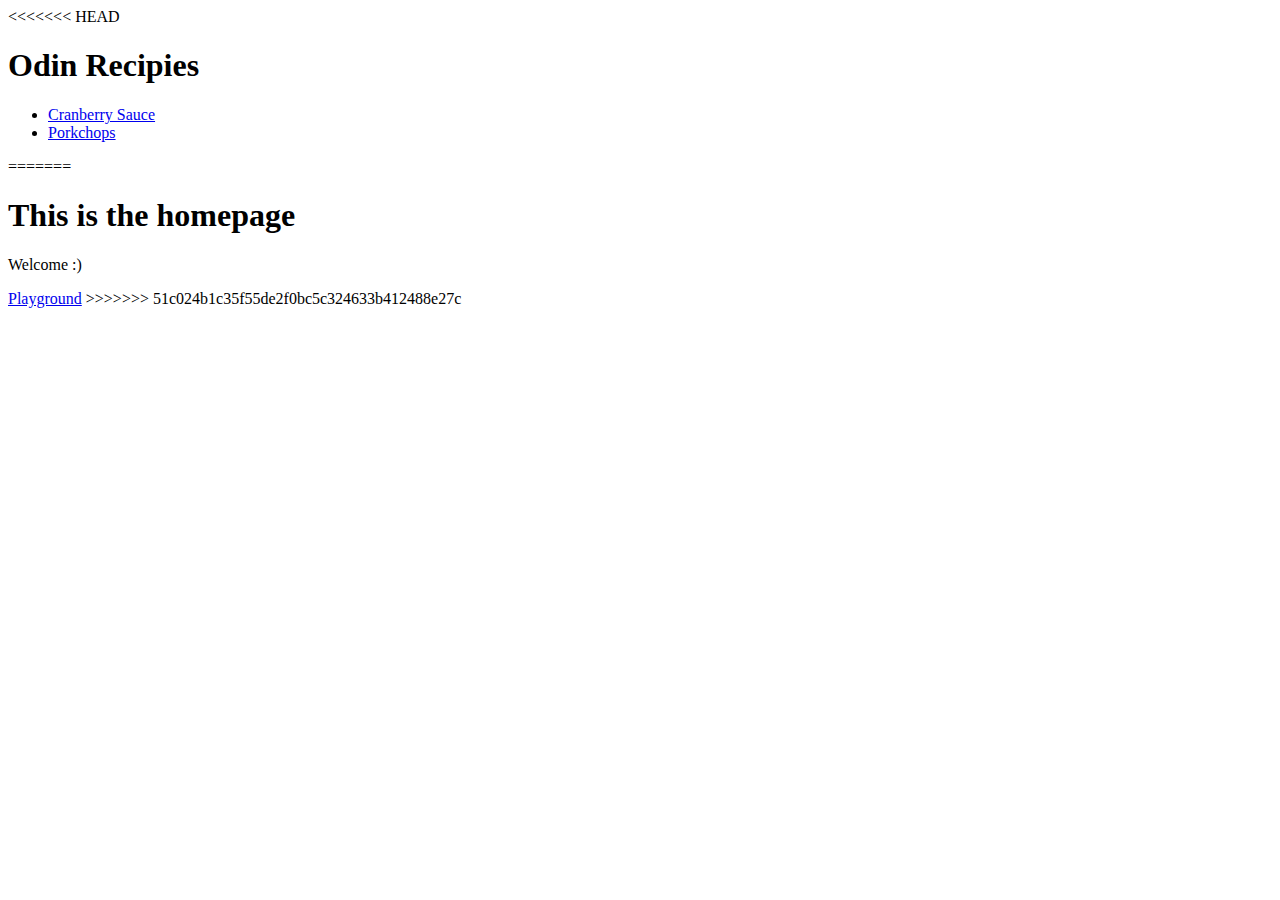
<file: index.html>
<!DOCTYPE html>
<html lang="en">
<head>
    <meta charset="UTF-8">
    <meta name="viewport" content="width=device-width, initial-scale=1.0">
<<<<<<< HEAD
    <title>Odin Recipies</title>
</head>
<body>
    <h1>Odin Recipies</h1>
    <ul>
        <li><a href="recipies/Cranberry-sauce.html">Cranberry Sauce</a></li>
        <li><a href="recipies/Porkchops.html">Porkchops</a></li>
    </ul>
=======
    <title>Homepage</title>
</head>
<body>
    <h1>This is the homepage</h1>
    <P>Welcome :)</P>

    <a href="./test/test-page.html">Playground</a>
>>>>>>> 51c024b1c35f55de2f0bc5c324633b412488e27c
</body>
</html>
</file>
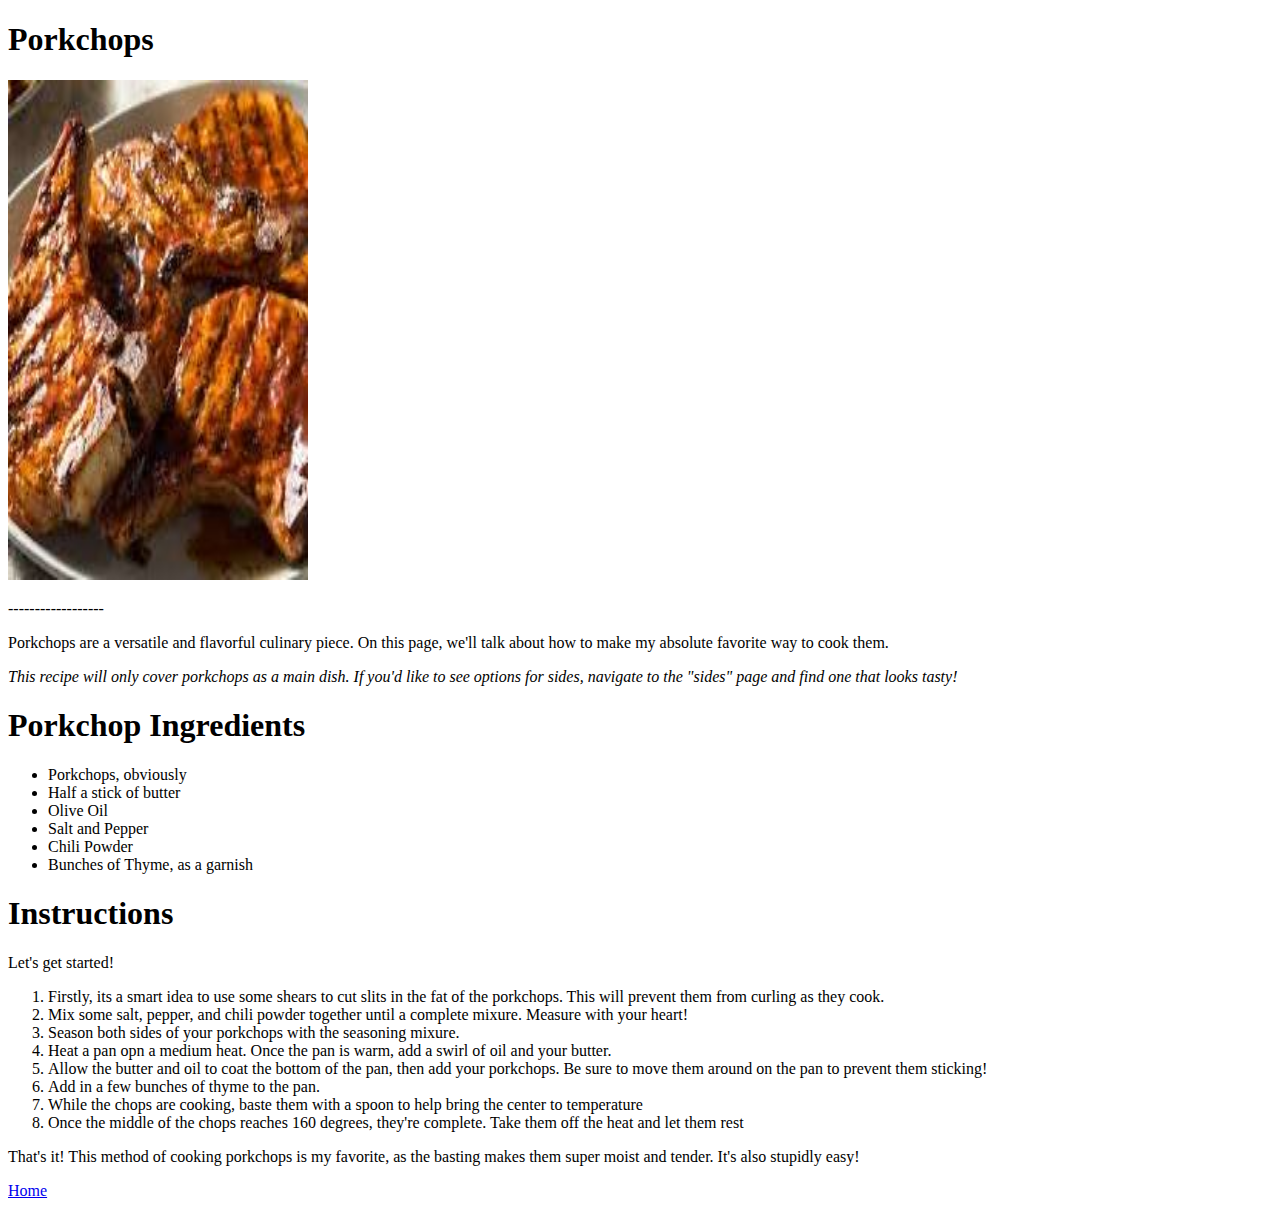
<file: recipies/Porkchops.html>
<!DOCTYPE html>
<html lang="en">
<head>
    <meta charset="UTF-8">
    <meta name="viewport" content="width=device-width, initial-scale=1.0">
    <title>Porkchops</title>
</head>
<body>
    <h1>Porkchops</h1>
    <img src="../images/Porkchops.jpeg" alt="An Image of Porkchops" width="300" height="500">

    <p>------------------</p>
    <p>Porkchops are a versatile and flavorful culinary piece. On this page, we'll talk about how to make my absolute favorite way to cook them.</p>
    <p><em>This recipe will only cover porkchops as a main dish. If you'd like to see options for sides, navigate to the "sides" page and find one that looks tasty!</em></p>

    <h1>Porkchop Ingredients</h1>
        <ul>
            <li>Porkchops, obviously</li>
            <li>Half a stick of butter</li>
            <li>Olive Oil</li>
            <li>Salt and Pepper</li>
            <li>Chili Powder</li>
            <li>Bunches of Thyme, as a garnish</li>
        </ul>
    <h1>Instructions</h1>
    <p>Let's get started!</p>
    <ol>
        <li> Firstly, its a smart idea to use some shears to cut slits in the fat of the porkchops. This will prevent them from curling as they cook.</li>
        <li>Mix some salt, pepper, and chili powder together until a complete mixure. Measure with your heart!</li>
        <li>Season both sides of your porkchops with the seasoning mixure.</li>
        <li>Heat a pan opn a medium heat. Once the pan is warm, add a swirl of oil and your butter.</li>
        <li>Allow the butter and oil to coat the bottom of the pan, then add your porkchops. Be sure to move them around on the pan to prevent them sticking!</li>
        <li>Add in a few bunches of thyme to the pan.</li>
        <li>While the chops are cooking, baste them with a spoon to help bring the center to temperature</li>
        <li>Once the middle of the chops reaches 160 degrees, they're complete. Take them off the heat and let them rest</li>
    </ol>
    <P>That's it! This method of cooking porkchops is my favorite, as the basting makes them super moist and tender. It's also stupidly easy!</P>

    <a href="../index.html">Home</a>
</body>
</html>
</file>
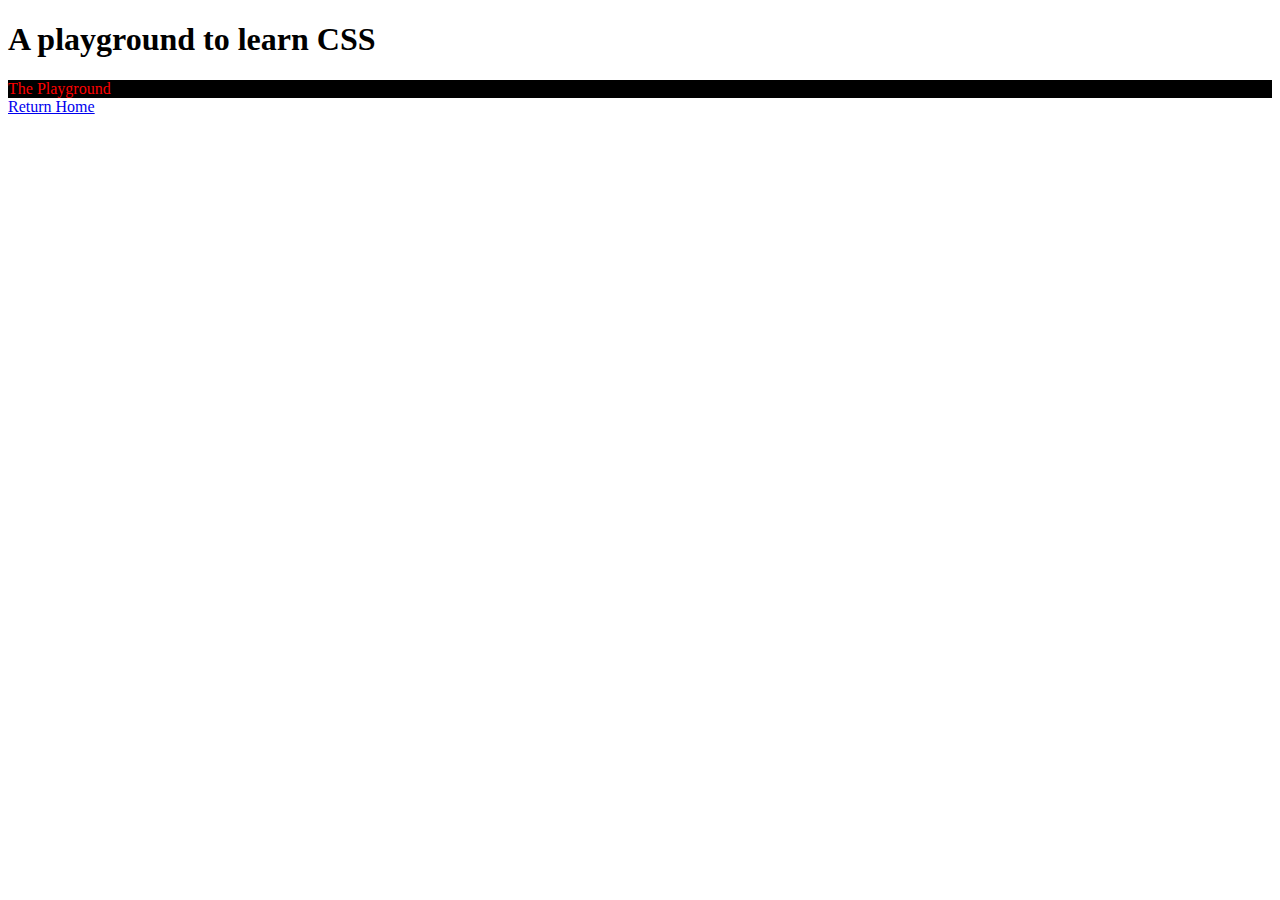
<file: test/test-page.html>
<!DOCTYPE html>
<html lang="en">
<head>
    <meta charset="UTF-8">
    <meta name="viewport" content="width=device-width, initial-scale=1.0">
    <title>Test page</title>
    <link rel="stylesheet" href="styles.css">
</head>
<body>
    <h1>A playground to learn CSS</h1>

    <div id="title">The Playground</div>


    <a href="../index.html">Return Home</a>
</body>
</html>
</file>
<file: test/styles.css>
#title {
    color: red;
    background-color: black;
}
</file>
